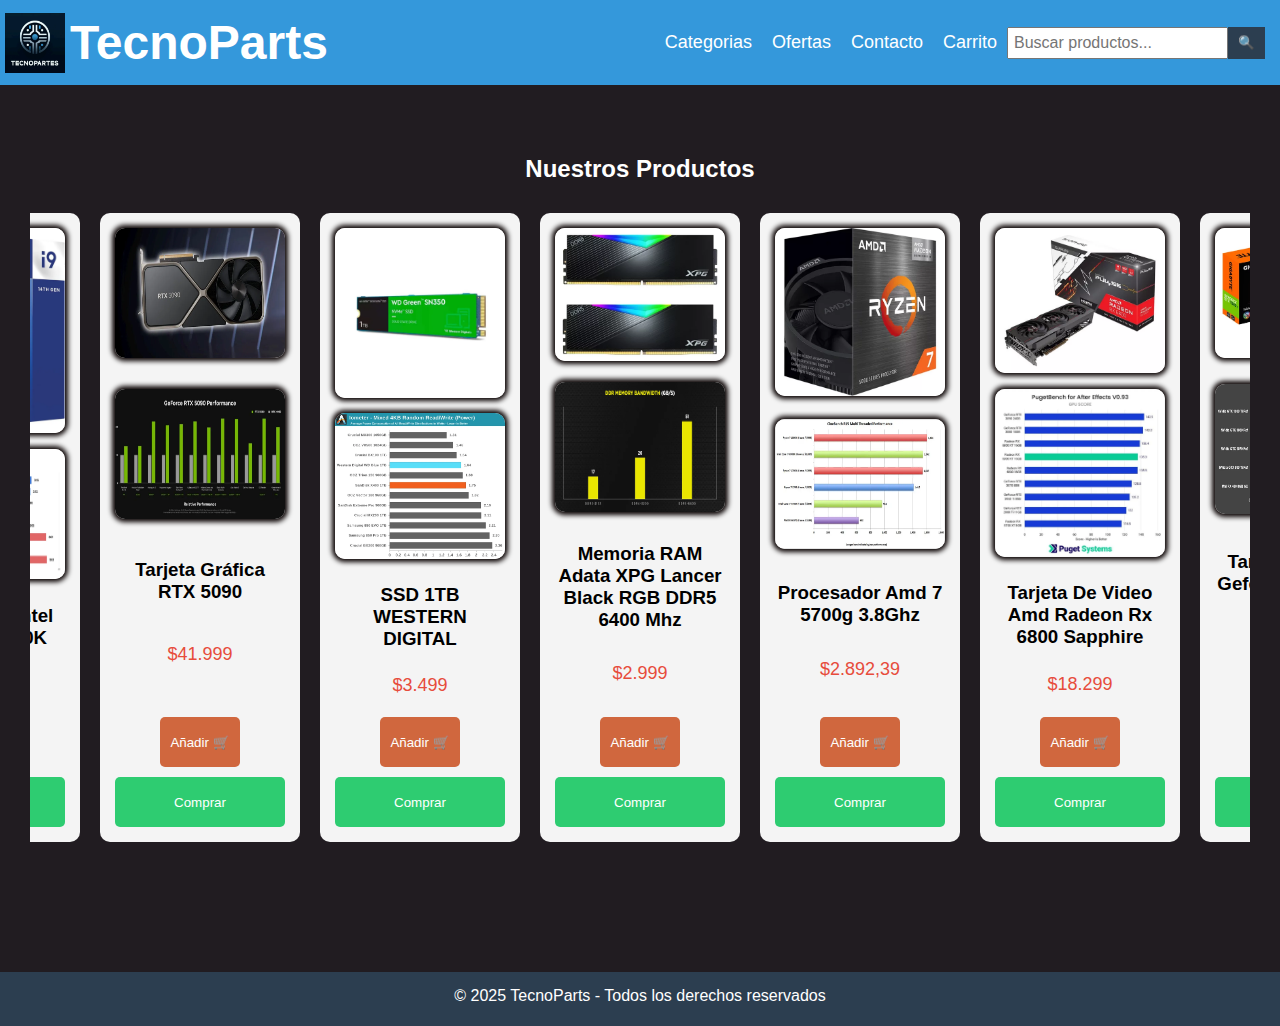
<file: index.html>
<!DOCTYPE html>
<html lang="en">
<head>
    <meta charset="UTF-8">
    <meta name="viewport" content="width=device-width, initial-scale=1.0">
    <title>TecnoParts</title>
    <link rel="stylesheet" href="estilo.css">
</head>
<body>
    <!-- Encabezado con logotipo y menú --> 
    <header>
        <div class="logo">
            <img src="imagenes/logo.png" alt="Logo">
            <h1>TecnoParts</h1>
            <button style="margin-left: auto;"class="menu-toggle" onclick="toggleMenu()">☰</button>
        </div>

        

        <nav>
            <ul>
                <li><a href="categorias.html"">Categorias</a></li>
                <li><a href="ofertas.html">Ofertas</a></li>
                <li><a href="contacto.html">Contacto</a></li>
                <li><a href="carrito.html">Carrito</a></li>
            </ul>
        </nav>
        <div class="buscador">
            <input type="text" id="buscador-input" placeholder="Buscar productos...">
            <button>🔍</button>
        </div>
    </header>

    <!-- Sección de productos -->
    <section class="productos">
        <h2>Nuestros Productos</h2>
        <div class="productos-container" id="productos-container">
            <div class="producto">
                <img src="imagenes/producto1.jpg" alt="Producto 1">
                <img src="imagenes/benchmark2.jpg" alt="Benchmark Intel i9" class="benchmarkcorei9-img">
                <h3 class="nombre">Procesador Intel Core i9 14900K</h3>
                <p class="precio">$21.900</p>
                <div class="botonesProducto">
                <button class="btnAdd">Añadir 🛒</button>
                <button onclick="irPago(this)">Comprar</button>
                </div>
            </div>
    
            <div class="producto">
                <img src="imagenes/producto2.jpg" alt="Producto 2">
                <img src="imagenes/benchmark1.jpg" alt="Tarjeta Grafica RTX 5090  (NUEVO)" class="benchmark5090-img">
                <h3 class="nombre">Tarjeta Gráfica RTX 5090</h3>
                <p class="precio">$41.999</p>
                <div class="botonesProducto">
                <button class="btnAdd">Añadir 🛒</button>
                <button onclick="irPago(this)">Comprar</button>
                </div>
            </div>
    
            <div class="producto">
                <img src="imagenes/producto3.jpg" alt="Producto 3">
                <img src="imagenes/benchmark3.jpg" alt="SSD 1TB WESTERN DIGITAL" class="benchmarkssd-img">
                <h3 class="nombre">SSD 1TB WESTERN DIGITAL</h3>
                <p class="precio">$3.499</p>
                <div class="botonesProducto">
                <button class="btnAdd">Añadir 🛒</button>
                <button onclick="irPago(this)">Comprar</button>
                </div>
            </div>

            <div class="producto">
                <img src="imagenes/producto4.png" alt="Producto 3">
                <img src="imagenes/benchmark4.png" alt="SSD 1TB WESTERN DIGITAL" class="benchmarkssd-img">
                <h3 class="nombre">Memoria RAM Adata XPG Lancer Black RGB DDR5 6400 Mhz</h3>
                <p class="precio">$2.999</p>
                <div class="botonesProducto">
                <button class="btnAdd">Añadir 🛒</button>
                <button onclick="irPago(this)">Comprar</button>
                </div>
            </div>

            <div class="producto">
                <img src="imagenes/producto5.png" alt="Producto 3">
                <img src="imagenes/benchmark5.png" alt="SSD 1TB WESTERN DIGITAL" class="benchmarkssd-img">
                <h3 class="nombre">Procesador Amd 7 5700g 3.8Ghz</h3>
                <p class="precio">$2.892,39</p>
                <div class="botonesProducto">
                <button class="btnAdd">Añadir 🛒</button>
                <button onclick="irPago(this)">Comprar</button>
                </div>
            </div>

            <div class="producto">
                <img src="imagenes/producto6.png" alt="Producto 3">
                <img src="imagenes/benchmark6.png" alt="SSD 1TB WESTERN DIGITAL" class="benchmarkssd-img">
                <h3 class="nombre">Tarjeta De Video Amd Radeon Rx 6800 Sapphire</h3>
                <p class="precio">$18.299</p>
                <div class="botonesProducto">
                <button class="btnAdd">Añadir 🛒</button>
                <button onclick="irPago(this)">Comprar</button>
                </div>
            </div>

            <div class="producto">
                <img src="imagenes/producto7.png" alt="Producto 1">
                <img src="imagenes/benchmark7.png" alt="Benchmark Intel i9" class="benchmarkcorei9-img">
                <h3 class="nombre">Tarjeta De Vídeo Geforce Gtx 1080ti De 11 G</h3>
                <p class="precio">$7.500</p>
                <div class="botonesProducto">
                <button class="btnAdd">Añadir 🛒</button>
                <button onclick="irPago(this)">Comprar</button>
                </div>
            </div>
        </div>
    </section>

    <footer>
        <p>&copy; 2025 TecnoParts - Todos los derechos reservados</p>
    </footer>

    <script src="carrito.js"></script>
    <script src="codigos.js"></script>
</body>
</html>
</file>
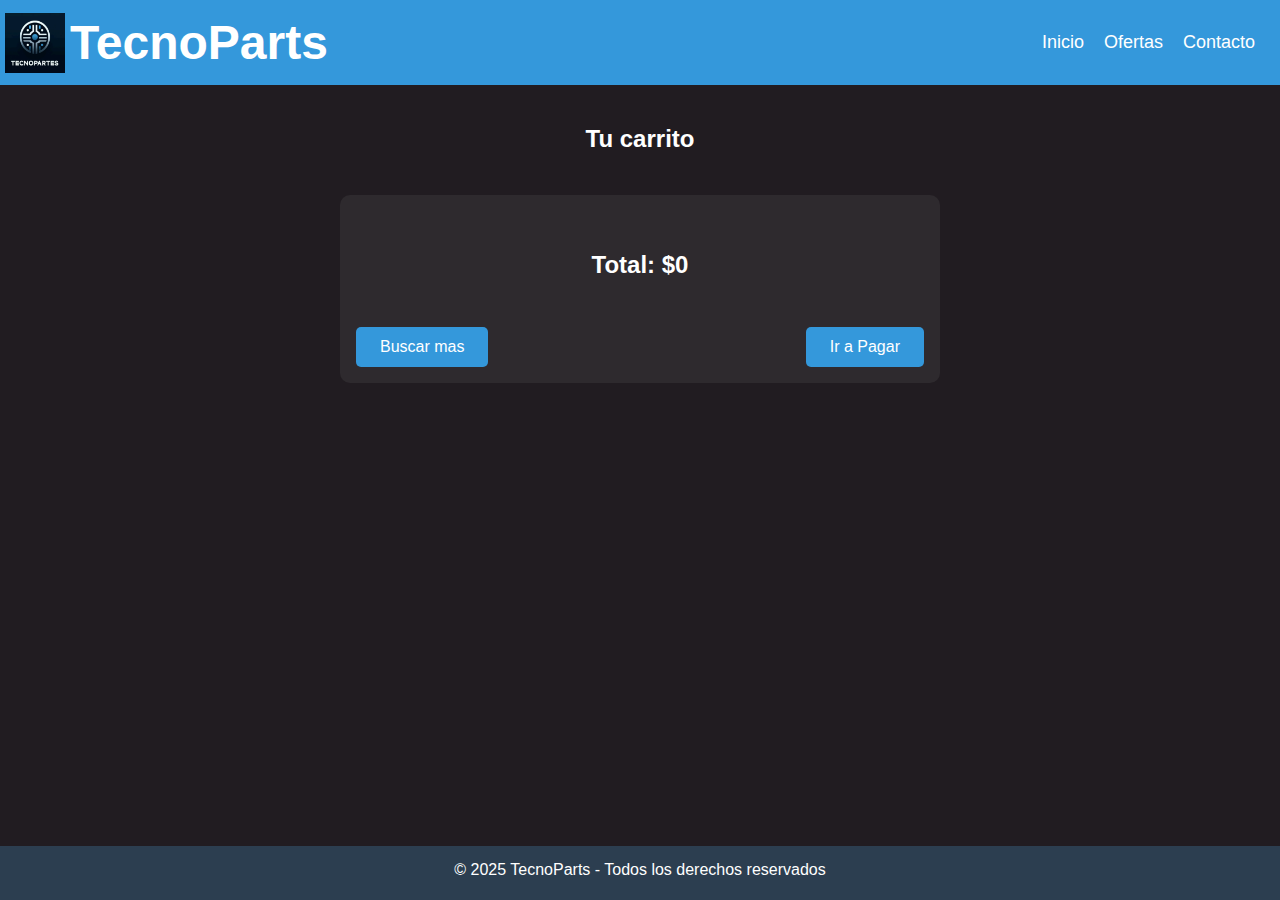
<file: carrito.html>
<!DOCTYPE html>
<html lang="es">
<head>
  <meta charset="UTF-8" />
  <meta name="viewport" content="width=device-width, initial-scale=1.0" />
  <title>Carrito</title>
  <link rel="stylesheet" href="estilo.css" />
</head>
<body>
    <header>
        <div class="logo">
            <img src="imagenes/logo.png" alt="Logo">
            <h1>TecnoParts</h1>
            <button style="margin-left: auto;"class="menu-toggle" onclick="toggleMenu()">☰</button>
        </div>
        
        <nav>
            <ul>
                <li><a href="index.html">Inicio</a></li>
                <li><a href="ofertas.html">Ofertas</a></li>
                <li><a href="contacto.html">Contacto</a></li>
            </ul>
        </nav>
    </header>

    <h2 style="margin-bottom: -50px;">Tu carrito</h2>

  <main style="margin-top: 60px;">
    <section class="carrito">

      <div class="total">
        <h2 id="totalPagarC">Total: </h2>
        <div class="botonesCarrito">
        <button class="back" onclick="volverInicio()">Buscar mas</button>
        <button class="pagar" onclick="irPagoC()">Ir a Pagar</button>
        </div>
      </div>
    </section>
  </main>
  
  <footer>
    <p>&copy; 2025 TecnoParts - Todos los derechos reservados</p>
  </footer>

  <script src="carrito.js"></script>
  <script src="pagoC.js"></script>
  <script src="codigos.js"></script>
</body>
</html>
</file>
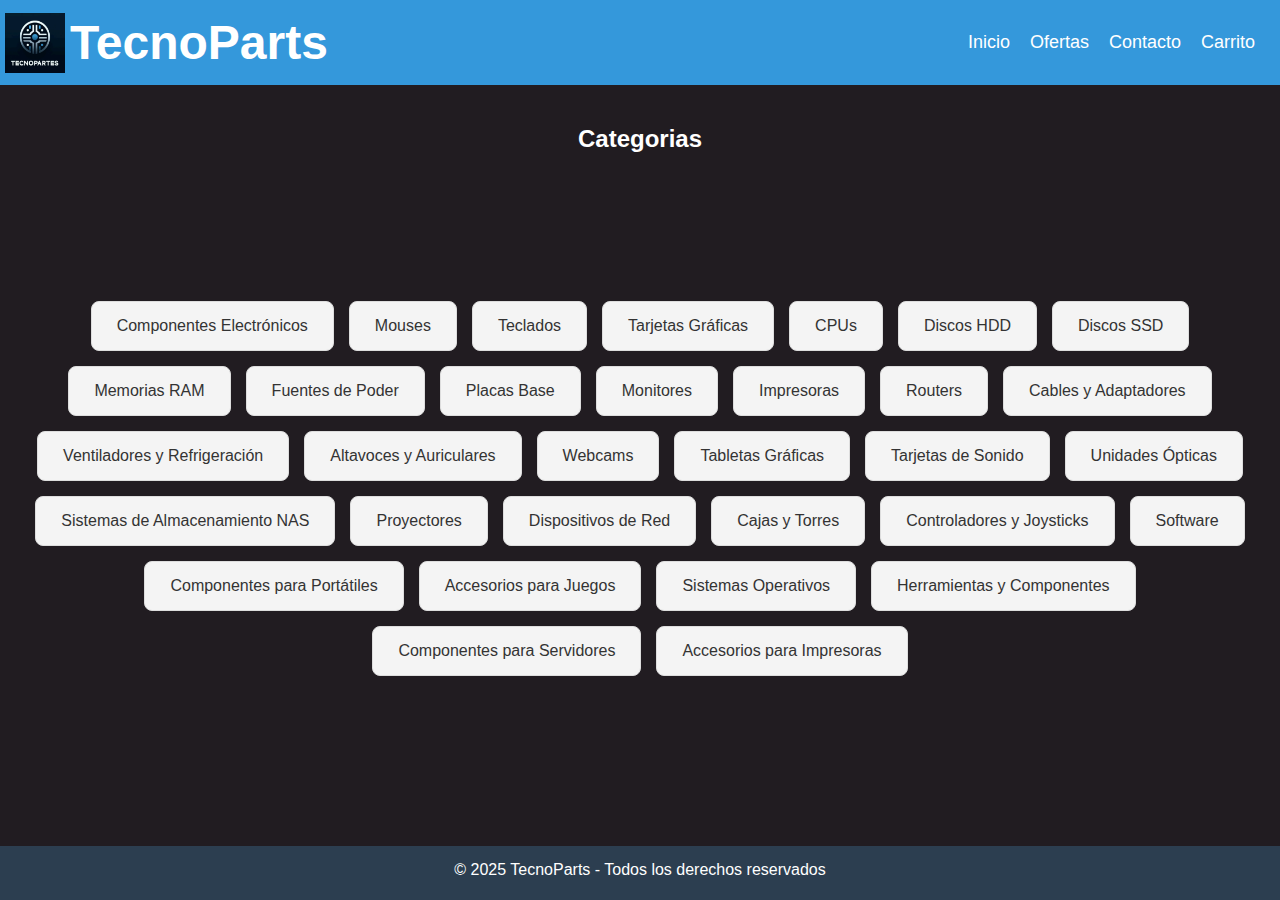
<file: categorias.html>
<!DOCTYPE html>
<html lang="es">
<head>
    <meta charset="UTF-8">
    <meta name="viewport" content="width=device-width, initial-scale=1.0">
    <title>Productos - Mi Tienda Online</title>
    <link rel="stylesheet" href="estilo.css">
</head>
<body>
    <header>
        <div class="logo">
            <img src="imagenes/logo.png" alt="Logo">
            <h1>TecnoParts</h1>
            <button style="margin-left: auto;" class="menu-toggle" onclick="toggleMenu()">☰</button>
        </div>

        
        <nav>
            <ul>
                <li><a href="index.html">Inicio</a></li>
                <li><a href="ofertas.html">Ofertas</a></li>
                <li><a href="contacto.html">Contacto</a></li>
                <li><a href="carrito.html">Carrito</a></li>
            </ul>
        </nav>
    </header>

    <h2 style="margin-bottom: -50px;">Categorias</h2>

    <main class="productos-pagina">
        <div class="productos-botones-container">
            <a href="#" class="producto-boton">Componentes Electrónicos</a>
            <a href="#" class="producto-boton">Mouses</a>
            <a href="#" class="producto-boton">Teclados</a>
            <a href="#" class="producto-boton">Tarjetas Gráficas</a>
            <a href="#" class="producto-boton">CPUs</a>
            <a href="#" class="producto-boton">Discos HDD</a>
            <a href="#" class="producto-boton">Discos SSD</a>
            <a href="#" class="producto-boton">Memorias RAM</a>
            <a href="#" class="producto-boton">Fuentes de Poder</a>
            <a href="#" class="producto-boton">Placas Base</a>
            <a href="#" class="producto-boton">Monitores</a>
            <a href="#" class="producto-boton">Impresoras</a>
            <a href="#" class="producto-boton">Routers</a>
            <a href="#" class="producto-boton">Cables y Adaptadores</a>
            <a href="#" class="producto-boton">Ventiladores y Refrigeración</a>
            <a href="#" class="producto-boton">Altavoces y Auriculares</a>
            <a href="#" class="producto-boton">Webcams</a>
            <a href="#" class="producto-boton">Tabletas Gráficas</a>
            <a href="#" class="producto-boton">Tarjetas de Sonido</a>
            <a href="#" class="producto-boton">Unidades Ópticas</a>
            <a href="#" class="producto-boton">Sistemas de Almacenamiento NAS</a>
            <a href="#" class="producto-boton">Proyectores</a>
            <a href="#" class="producto-boton">Dispositivos de Red</a>
            <a href="#" class="producto-boton">Cajas y Torres</a>
            <a href="#" class="producto-boton">Controladores y Joysticks</a>
            <a href="#" class="producto-boton">Software</a>
            <a href="#" class="producto-boton">Componentes para Portátiles</a>
            <a href="#" class="producto-boton">Accesorios para Juegos</a>
            <a href="#" class="producto-boton">Sistemas Operativos</a>
            <a href="#" class="producto-boton">Herramientas y Componentes</a>
            <a href="#" class="producto-boton">Componentes para Servidores</a>
            <a href="#" class="producto-boton">Accesorios para Impresoras</a>
        </div>
    </main>

    <footer>
        <p>&copy; 2025 TecnoParts - Todos los derechos reservados</p>
    </footer>

    <script src="codigos.js"></script>
</body>
</html>
</file>
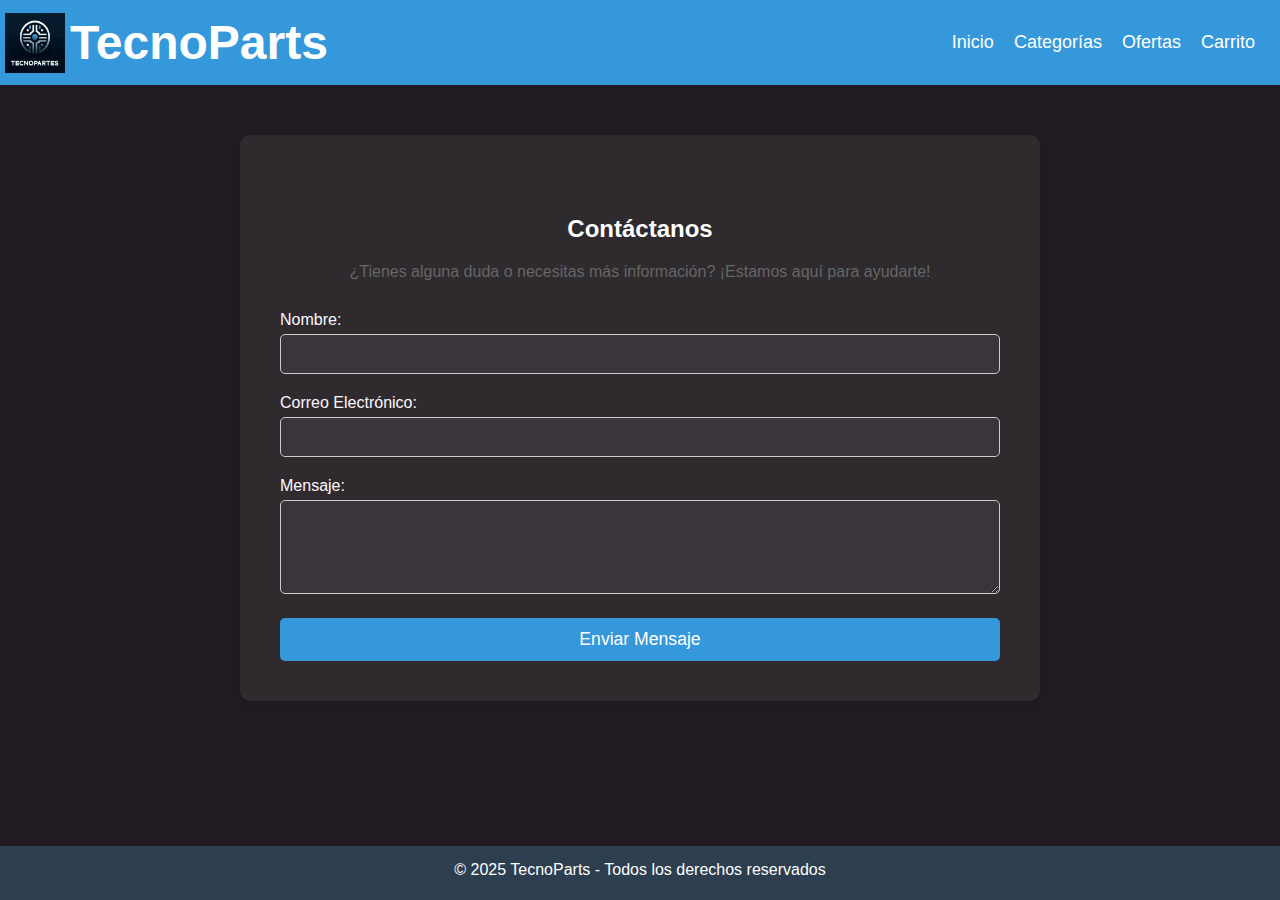
<file: contacto.html>
<!DOCTYPE html>
<html lang="es">
<head>
  <meta charset="UTF-8" />
  <meta name="viewport" content="width=device-width, initial-scale=1.0" />
  <title>Contacto - TecnoParts</title>
  <link rel="stylesheet" href="estilo.css" />
</head>
<body>
  <header>
    <div class="logo">
      <img src="imagenes/logo.png" alt="Logo">
      <h1>TecnoParts</h1>
      <button style="margin-left: auto;"class="menu-toggle" onclick="toggleMenu()">☰</button>
    </div>
    <nav>
      <ul>
        <li><a href="index.html">Inicio</a></li>
        <li><a href="categorias.html">Categorías</a></li>
        <li><a href="ofertas.html">Ofertas</a></li>
        <li><a href="carrito.html">Carrito</a></li>
      </ul>
    </nav>
  </header>

  <main>
    <section class="contacto">
      <h2>Contáctanos</h2>
      <p>¿Tienes alguna duda o necesitas más información? ¡Estamos aquí para ayudarte!</p>

      <form action="#" method="POST">
        <label for="nombre">Nombre:</label>
        <input type="text" id="nombre" name="nombre" required />

        <label for="email">Correo Electrónico:</label>
        <input type="email" id="email" name="email" required />

        <label for="mensaje">Mensaje:</label>
        <textarea id="mensaje" name="mensaje" rows="4" required></textarea>

        <button type="submit">Enviar Mensaje</button>
      </form>
    </section>
  </main>

  <footer>
    <p>&copy; 2025 TecnoParts - Todos los derechos reservados</p>
  </footer>
  <script src="codigos.js"></script>
</body>
</html>
</file>
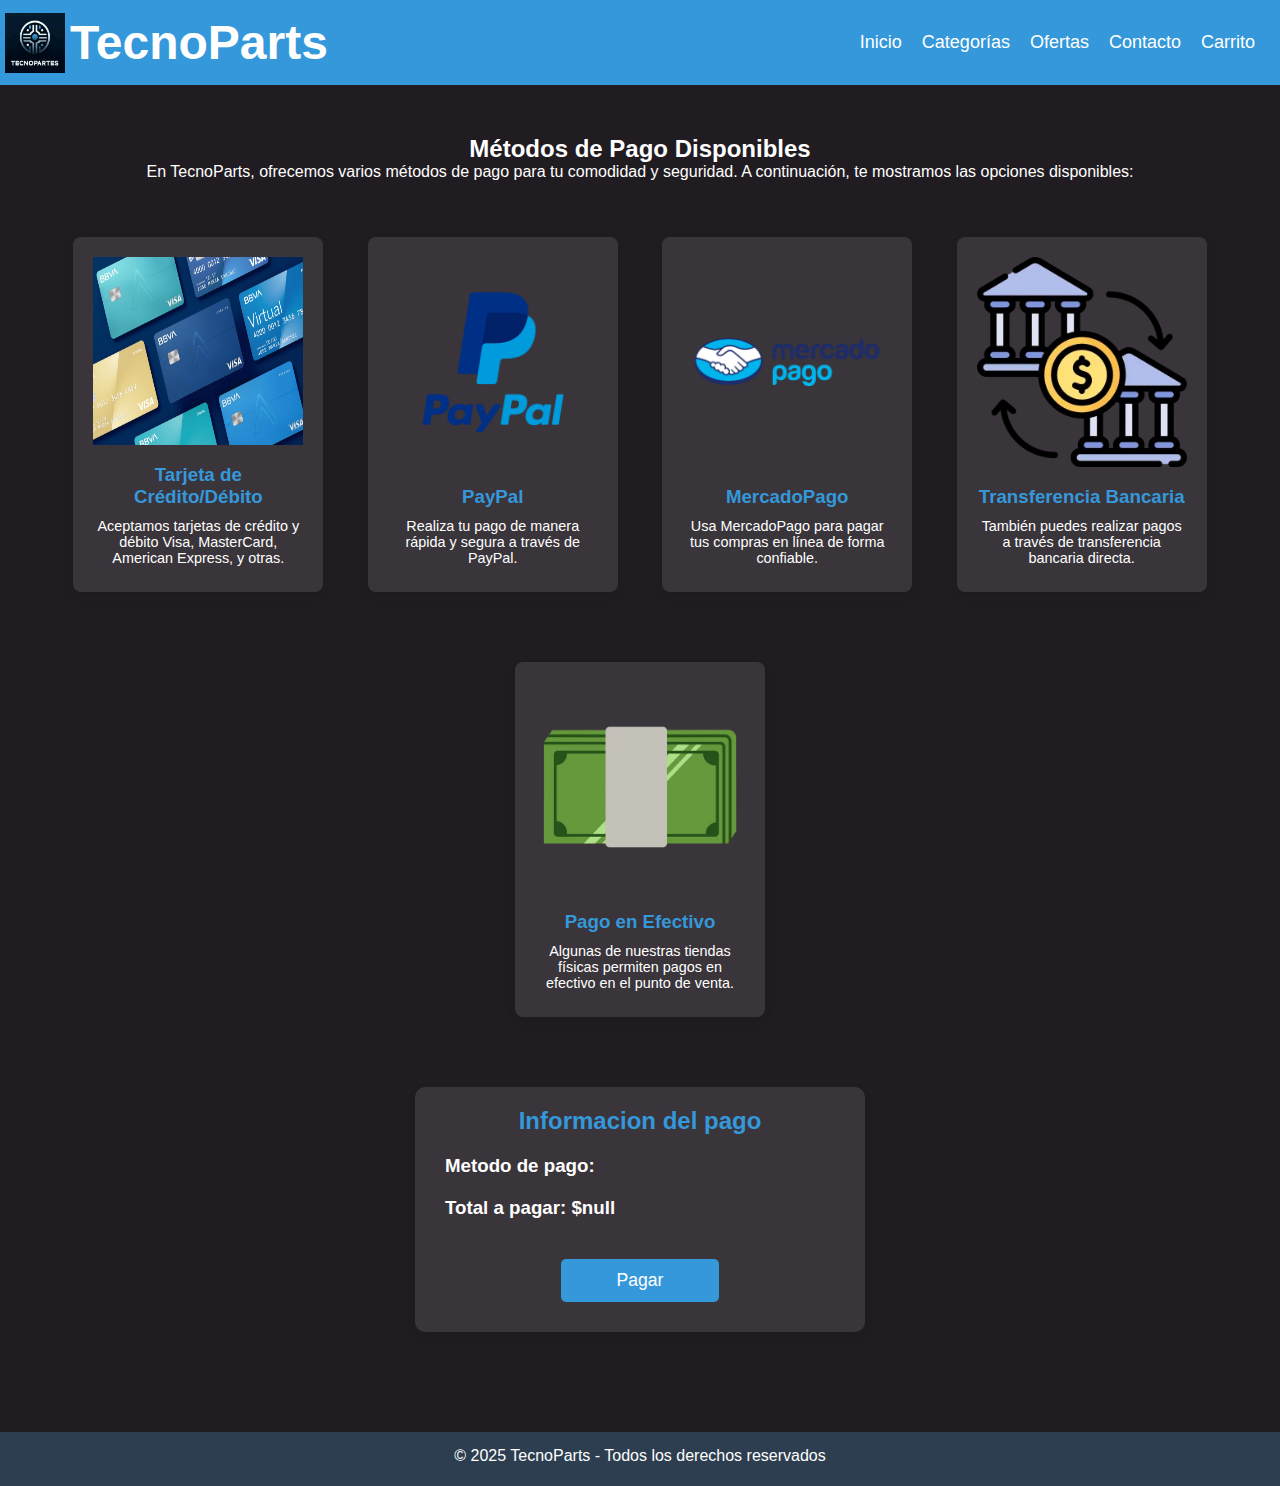
<file: metodos_pago.html>
<!DOCTYPE html>
<html lang="es">
<head>
  <meta charset="UTF-8" />
  <meta name="viewport" content="width=device-width, initial-scale=1.0" />
  <title>Métodos de Pago | TecnoParts</title>
  <link rel="stylesheet" href="estilo.css" />
</head>
<body>
  <header>
    <div class="logo">
      <img src="imagenes/logo.png" alt="Logo">
      <h1>TecnoParts</h1>
      <button style="margin-left: auto;"class="menu-toggle" onclick="toggleMenu()">☰</button>
    </div>

    <nav>
      <ul>
        <li><a href="index.html">Inicio</a></li>
        <li><a href="categorias.html">Categorías</a></li>
        <li><a href="ofertas.html">Ofertas</a></li>
        <li><a href="contacto.html">Contacto</a></li>
        <li><a href="carrito.html">Carrito</a></li>
      </ul>
    </nav>
  </header>

  <main>
    <section class="metodos-pago">
      <h2>Métodos de Pago Disponibles</h2>
      <p>En TecnoParts, ofrecemos varios métodos de pago para tu comodidad y seguridad. A continuación, te mostramos las opciones disponibles:</p>
      
      <div class="metodo" onclick="tipoPago(this)">
        <img src="imagenes/pag1.png" alt="Tarjeta de Crédito" class="metodo-img">
        <h3>Tarjeta de Crédito/Débito</h3>
        <p>Aceptamos tarjetas de crédito y débito Visa, MasterCard, American Express, y otras.</p>
      </div>

      <div class="metodo" onclick="tipoPago(this)">
        <img src="imagenes/pag2.png" alt="PayPal" class="metodo-img">
        <h3>PayPal</h3>
        <p>Realiza tu pago de manera rápida y segura a través de PayPal.</p>
      </div>

      <div class="metodo" onclick="tipoPago(this)">
        <img src="imagenes/pag3.png" alt="MercadoPago" class="metodo-img">
        <h3>MercadoPago</h3>
        <p>Usa MercadoPago para pagar tus compras en línea de forma confiable.</p>
      </div>

      <div class="metodo" onclick="tipoPago(this)">
        <img src="imagenes/pag4.png" alt="Transferencia Bancaria" class="metodo-img">
        <h3>Transferencia Bancaria</h3>
        <p>También puedes realizar pagos a través de transferencia bancaria directa.</p>
      </div>

      <div class="metodo" onclick="tipoPago(this)">
        <img src="imagenes/pag5.png" alt="Pago en Efectivo" class="metodo-img">
        <h3>Pago en Efectivo</h3>
        <p>Algunas de nuestras tiendas físicas permiten pagos en efectivo en el punto de venta.</p>
      </div>

    </section>
  </main>

  <div class="cardPago">
    <h2>Informacion del pago</h2>
    <h3 id="metodoSeleccionado">Metodo de pago: </h3>
    <h3 id="totalPagar">Total a pagar: </h3>

    <button class="botonPago" onclick="procesarPago()">Pagar</button>
  </div>



  <footer>
    <p>&copy; 2025 TecnoParts - Todos los derechos reservados</p>
  </footer>

  <script src="codigos.js"></script>
</body>
</html>
</file>
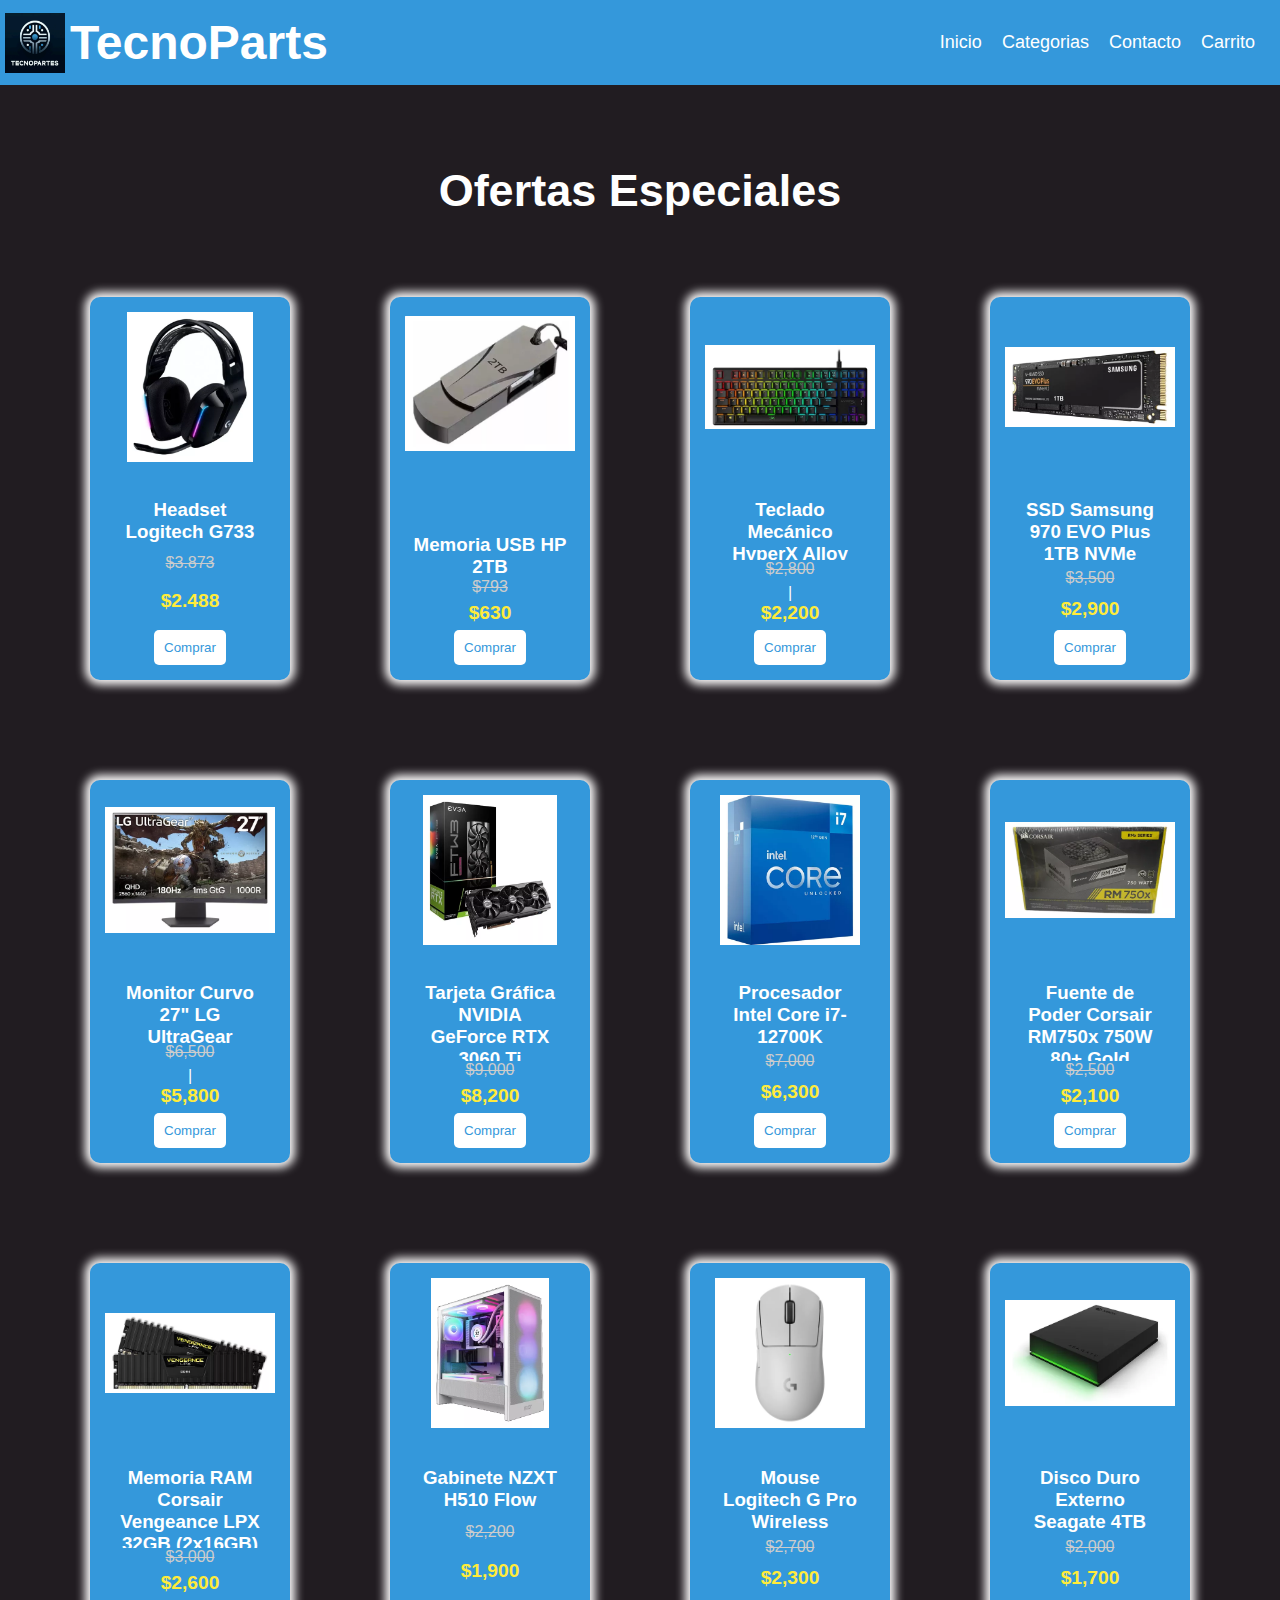
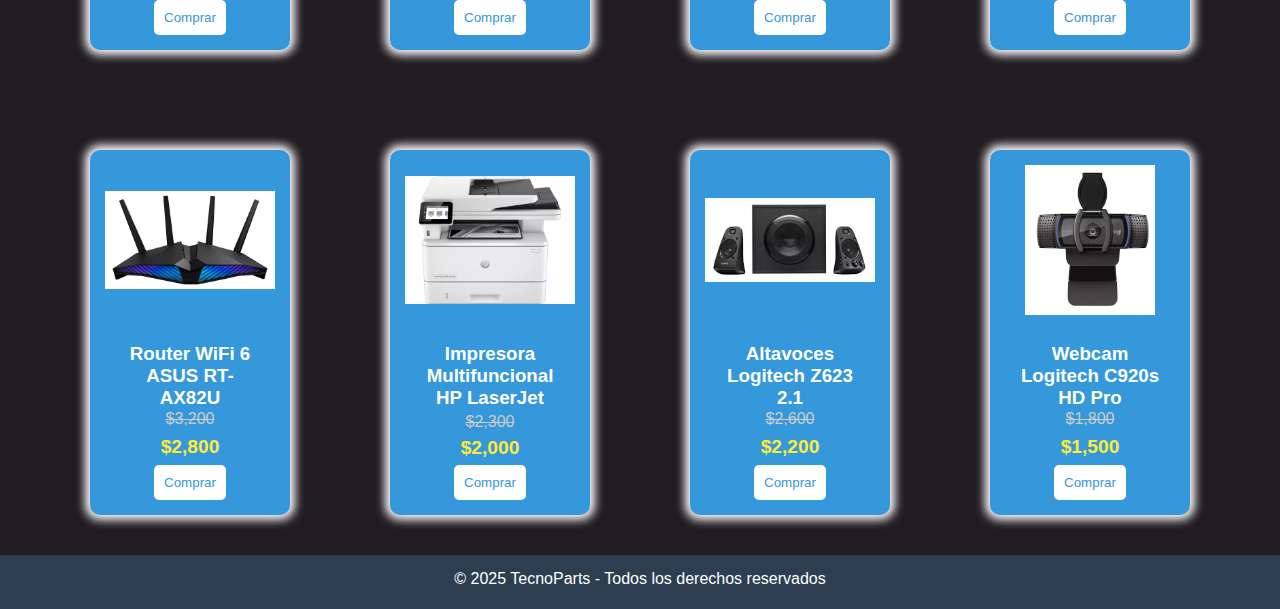
<file: ofertas.html>
<!DOCTYPE html>
<html lang="en">
<head>
    <meta charset="UTF-8">
    <meta name="viewport" content="width=device-width, initial-scale=1.0">
    <title>Ofertas</title>
    <link rel="stylesheet" href="estilo.css">
</head>
<body>
    <header>
        <div class="logo">
            <img src="imagenes/logo.png" alt="Logo">
            <h1>TecnoParts</h1>
            <button style="margin-left: auto;"class="menu-toggle" onclick="toggleMenu()">☰</button>
            
        </div>
        
        <nav>
            <ul>
                <li><a href="index.html">Inicio</a></li>
                <li><a href="categorias.html">Categorias</a></li>
                <li><a href="contacto.html">Contacto</a></li>
                <li><a href="carrito.html">Carrito</a></li>
            </ul>
        </nav>
    </header>
    <section class="offers">
        <h2 style="margin-bottom: 80px; font-size: 45px;">Ofertas Especiales</h2>
        <div class="offers-container">
            <div class="offer-card">
                <img src="imagenes/ofer1.png" alt="Producto en oferta">
                <div class="cardBottom">
                    <h3>Headset Logitech G733</h3>
                     <p class="old-price">$3.873</p>
                     <p class="new-price">$2.488</p>
                     <button class="buy-button" onclick="irPago(this)">Comprar</button>
                </div>
            </div>
            <div class="offer-card">
                <img src="imagenes/ofer2.png" alt="Producto en oferta">
                <div class="cardBottom"></div>
                <h3>Memoria USB HP 2TB</h3>
                <p class="old-price">$793</p>
                <p class="new-price">$630</p>
                <button class="buy-button" onclick="irPago(this)">Comprar</button>
             </div>
             <div class="offer-card">
                <img src="imagenes/ofer3.png" alt="Producto en oferta">
                <div class="cardBottom">
                    <h3>Teclado Mecánico HyperX Alloy FPS Pro</h3>
                    <p class="old-price">$2,800</p>
                    |<p class="new-price">$2,200</p>
                    <button class="buy-button" onclick="irPago(this)">Comprar</button>
                </div>
            </div>
            <div class="offer-card">
                <img src="imagenes/ofer4.png" alt="Producto en oferta">
                <div class="cardBottom">
                    <h3>SSD Samsung 970 EVO Plus 1TB NVMe</h3>
                    <p class="old-price">$3,500</p>
                    <p class="new-price">$2,900</p>
                    <button class="buy-button" onclick="irPago(this)">Comprar</button>
                </div>
            </div>
            <div class="offer-card">
                <img src="imagenes/ofer5.png" alt="Producto en oferta">
                <div class="cardBottom">
                    <h3>Monitor Curvo 27" LG UltraGear 144Hz</h3>
                    <p class="old-price">$6,500</p>
                    |<p class="new-price">$5,800</p>
                    <button class="buy-button" onclick="irPago(this)">Comprar</button>
                </div>
            </div>
            <div class="offer-card">
                <img src="imagenes/ofer6.png" alt="Producto en oferta">
                <div class="cardBottom">
                    <h3>Tarjeta Gráfica NVIDIA GeForce RTX 3060 Ti</h3>
                    <p class="old-price">$9,000</p>
                    <p class="new-price">$8,200</p>
                    <button class="buy-button" onclick="irPago(this)">Comprar</button>
                </div>
            </div>
            <div class="offer-card">
                <img src="imagenes/ofer7.png" alt="Producto en oferta">
                <div class="cardBottom">
                    <h3>Procesador Intel Core i7-12700K</h3>
                    <p class="old-price">$7,000</p>
                    <p class="new-price">$6,300</p>
                    <button class="buy-button" onclick="irPago(this)">Comprar</button>
                </div>
            </div>
            <div class="offer-card">
                <img src="imagenes/ofer8.png" alt="Producto en oferta">
                <div class="cardBottom">
                    <h3>Fuente de Poder Corsair RM750x 750W 80+ Gold</h3>
                    <p class="old-price">$2,500</p>
                    <p class="new-price">$2,100</p>
                    <button class="buy-button" onclick="irPago(this)">Comprar</button>
                </div>
            </div>
            <div class="offer-card">
                <img src="imagenes/ofer9.png" alt="Producto en oferta">
                <div class="cardBottom">
                    <h3>Memoria RAM Corsair Vengeance LPX 32GB (2x16GB) DDR4 3200MHz</h3>
                    <p class="old-price">$3,000</p>
                    <p class="new-price">$2,600</p>
                    <button class="buy-button" onclick="irPago(this)">Comprar</button>
                </div>
            </div>
            <div class="offer-card">
                <img src="imagenes/ofer10.png" alt="Producto en oferta">
                <div class="cardBottom">
                    <h3>Gabinete NZXT H510 Flow</h3>
                    <p class="old-price">$2,200</p>
                    <p class="new-price">$1,900</p>
                    <button class="buy-button" onclick="irPago(this)">Comprar</button>
                </div>
            </div>
            <div class="offer-card">
                <img src="imagenes/ofer11.png" alt="Producto en oferta">
                <div class="cardBottom">
                    <h3>Mouse Logitech G Pro Wireless</h3>
                    <p class="old-price">$2,700</p>
                    <p class="new-price">$2,300</p>
                    <button class="buy-button" onclick="irPago(this)">Comprar</button>
                </div>
            </div>
            <div class="offer-card">
                <img src="imagenes/ofer12.png" alt="Producto en oferta">
                <div class="cardBottom">
                    <h3>Disco Duro Externo Seagate 4TB</h3>
                    <p class="old-price">$2,000</p>
                    <p class="new-price">$1,700</p>
                    <button class="buy-button" onclick="irPago(this)">Comprar</button>
                </div>
            </div>
            <div class="offer-card">
                <img src="imagenes/ofer13.png" alt="Producto en oferta">
                <div class="cardBottom">
                    <h3>Router WiFi 6 ASUS RT-AX82U</h3>
                    <p class="old-price">$3,200</p>
                    <p class="new-price">$2,800</p>
                    <button class="buy-button" onclick="irPago(this)">Comprar</button>
                </div>
            </div>
            <div class="offer-card">
                <img src="imagenes/ofer14.png" alt="Producto en oferta">
                <div class="cardBottom">
                    <h3>Impresora Multifuncional HP LaserJet Pro M15w</h3>
                    <p class="old-price">$2,300</p>
                    <p class="new-price">$2,000</p>
                    <button class="buy-button" onclick="irPago(this)">Comprar</button>
                </div>
            </div>
            <div class="offer-card">
                <img src="imagenes/ofer15.png" alt="Producto en oferta">
                <div class="cardBottom">
                    <h3>Altavoces Logitech Z623 2.1</h3>
                    <p class="old-price">$2,600</p>
                    <p class="new-price">$2,200</p>
                    <button class="buy-button" onclick="irPago(this)">Comprar</button>
                </div>
            </div>
            <div class="offer-card">
                <img src="imagenes/ofer16.png" alt="Producto en oferta">
                <div class="cardBottom">
                    <h3>Webcam Logitech C920s HD Pro</h3>
                    <p class="old-price">$1,800</p>
                    <p class="new-price">$1,500</p>
                    <button class="buy-button" onclick="irPago(this)">Comprar</button>
                </div>
            </div>
        </div>
    </section>
    
    <footer>
        <p>&copy; 2025 TecnoParts - Todos los derechos reservados</p>
    </footer>
    <script src="codigos.js"></script>
    <script src="pagoC.js"></script>
</body>
</html>
</file>
<file: estilo.css>
/* Reset básico */
* {
    margin: 0;
    padding: 0;
    box-sizing: border-box;
    font-family: Arial, sans-serif;
}

html, body {
    height: 100%;
    margin: 0;
    display: flex;
    flex-direction: column;
    background-color: #211C21;
}

.menu-toggle {
  display: none;
  background: none;
  border: none;
  font-size: 28px;
  color: white;
  cursor: pointer;
}

/* Estilos del encabezado */

header {
    display: flex;
    justify-content: space-between;
    align-items: center;
    background: #3498db;
    padding: 15px;
    color: white;
}

.logo {
    font-size: 24px;
    font-weight: bold;
    display: flex;
    align-items: center;
    gap: 15px;
    width: 100%;
}

.logo img {
    width: 60px;
    height: 60px;
    margin: -10px;
}

nav ul {
    list-style: none;
    display: flex;
}

nav ul li {
  margin: 10px;
  text-align: center;
  position: relative;
}

nav ul li::after {
  content: '';
  position: absolute;
  bottom: -5px;
  left: 0;
  width: 0%;
  height: 3px;
  background-color: white;
  transition: width 0.3s ease-in-out;
}

nav ul li:hover::after {
  width: 100%;
}

nav ul li a {
    text-decoration: none;
    color: white;
    font-size: 18px;
}

.buscador {
    display: flex;
}

.buscador input {
    padding: 5px;
    font-size: 16px;
}

.productos h2 {
    color: white;
    margin-bottom: 30px;
}

.buscador button {
    background: #2c3e50;
    color: white;
    border: none;
    padding: 5px 10px;
    cursor: pointer;
}

/* encabezado pantalla chica */

@media (max-width: 768px) {
  header {
    flex-direction: column;
    align-items: flex-start;
  }

  .menu-toggle {
    display: block;
    margin-left: auto;
  }

  nav {
    width: 100%;
    display: flex;
    justify-content: center;
    align-items: center;
  }

  nav ul {
    display: none;
    flex-direction: column;
    padding: 0;
    margin-top: 10px;
    width: 100%;
  }

  nav ul.active {
    display: flex;
  }

  nav ul li {
    margin: 10px;
    text-align: center;
    position: relative;
  }

  nav ul li::after {
    content: '';
    position: absolute;
    bottom: -5px;
    left: 0;
    width: 0%;
    height: 3px;
    background-color: white;
    transition: width 0.3s ease-in-out;
  }
  
  nav ul li:hover::after {
    width: 100%;
  }

  .buscador {
    width: 100%;
    margin-top: 10px;
    justify-content: center;
  }

  .buscador input {
    width: 80%;
  }
}


/* Sección de productos */
.productos {
    text-align: center;
    padding: 30px;
    margin-bottom: 100px;
}

.productos-container {
    margin-left: auto;
    margin-right: auto;
    display: flex;
    justify-content: center;
    gap: 20px;
    flex-wrap: nowrap;
    overflow-x: auto;   
}

.botonesProducto{
    display: flex;
    flex-direction: column;
    justify-content: center;
    align-self: flex-end;
}

.producto {
    background: #f4f4f4;
    padding: 15px;
    border-radius: 10px;
    width: 700px;
    text-align: center;
    gap: 15px;
    display: grid;
    min-width: 200px;
}

.producto img {
    width: 100%;
    border-radius: 10px;
    min-height: 130px;
    box-shadow: 0px 0px 5px 2.5px #080000;
}

.producto h3 {
    margin: 10px 0;
}

.producto p {
    color: #e74c3c;
    font-size: 18px;
}

.producto button {
    background: #2ecc71;
    color: white;
    border: none;
    padding: 10px;
    cursor: pointer;
    margin-top: 10px;
    border-radius: 5px;
    height: 50px;
    
}

.producto .btnAdd{
    background: #cc5b2eec;
    color: white;
    border: none;
    padding: 10px;
    cursor: pointer;
    margin-top: 10px;
    border-radius: 5px;
    height: 50px;
    width: fit-content;
    margin-left: auto;
    margin-right: auto;
    align-self: end;
    margin-top: auto;
    transition: background-color 0.3s ease;
}

.producto .btnAdd:hover {
    background: #ff7b00;
}

.producto button:hover {
    background: #27ae60;
}

/* Pie de página */
footer {
    text-align: center;
    padding: 15px;
    background: #2c3e50;
    color: white;
    margin-top: auto;
}



/* categorias.html */

.productos-pagina {
    display: flex;
    justify-content: center;
    align-items: center;
    min-height: 80vh; /* Ajusta la altura del contenedor principal */
    padding: 20px;
    
}

.productos-botones-container {
  margin-top: 50px;
    display: flex;
    flex-wrap: wrap;
    justify-content: center;
    gap: 15px;
    max-height: 72vh;
    overflow-y: scroll;
}

.producto-boton {
    background: #f4f4f4;
    color: #333;
    padding: 15px 25px;
    border: 1px solid #ddd;
    border-radius: 8px;
    text-decoration: none;
    font-size: 16px;
    transition: background-color 0.3s ease;
}

.producto-boton:hover {
    background-color: #e0e0e0;
}

h2 {
    color: white;
    text-align: center;
    margin-top: 40px;
}

/* ofertas.html */

.offers {
    text-align: center;
    padding: 40px 0;
    background-color: #211C21;
    color: white;
}

.offers-container {
    display: flex;
    justify-content: center;
    gap: 100px;
    flex-wrap: wrap;
    margin-left: auto;
    margin-right: auto;
}

.offers-container img{
    width: 350px;
    height: 350px;
    object-fit: contain;
}

.cardBottom{
    display: flex;
    flex-direction: column;
    justify-content: space-between;
    align-items: center;
    height: 50%; /* Ajusta la altura del contenedor principal */
    padding-top: 10px;
    margin-top: auto;
}

.cardBottom h3{
    max-width: 140px; /* Ajusta el ancho máximo según tus necesidades */
    overflow: hidden; /* Oculta el texto que se desborda */
    text-overflow: ellipsis; /* Muestra los puntos suspensivos */
}

.offer-card {
    background: #3498db;
    padding: 15px;
    border-radius: 10px;
    text-align: center;
    width: 200px;
    display: flex; /* Añadimos Flexbox */
    flex-direction: column; /* Alineamos los elementos en columna */
    align-items: center; /* Centramos los elementos horizontalmente */
    box-shadow: #fdfcfc 0px 0px 10px 5px;
    transition: all 0.3s ease-out; /* Añadimos una transición suave */
  }

  .offer-card:hover{
    box-shadow: #fdfcfc 0px 0px 20px 10px;
  }
  
  .offer-card img {
    width: 100%;
    border-radius: 5px;
    max-height: 150px; /* Ajusta la altura máxima si es necesario */
    object-fit: contain; /* Evita que la imagen se deforme */
  }
  

.old-price {
    text-decoration: line-through;
    color: #ccc;
}

.new-price {
    font-size: 1.2em;
    font-weight: bold;
    color: #ffeb3b;
}

.buy-button {
    background: white;
    color: #3498db;
    border: none;
    padding: 10px;
    border-radius: 5px;
    cursor: pointer;
}

.buy-button:hover {
    background: #f1c40f;
}


/* carrito.html */

h1 {
    margin: 0;
  }
  
  .carrito {
    max-width: 600px;
    margin: 2rem auto;
    padding: 1rem;
    background-color: #2e2a2e;
    border-radius: 10px;
  }
  
  .item {
    display: flex;
    align-items: center;
    background-color: #3a353a;
    padding: 1rem;
    border-radius: 8px;
    margin-bottom: 1rem;
  }
  
  .item img {
    width: 80px;
    height: 80px;
    object-fit: cover;
    border-radius: 5px;
    margin-right: 1rem;
  }
  
  .detalle {
    flex-grow: 1;
  }
  
  .eliminar {
    background-color: #e74c3c;
    color: white;
    border: none;
    padding: 0.5rem 1rem;
    border-radius: 5px;
    cursor: pointer;
  }
  
  .eliminar:hover {
    background-color: #c0392b;
  }
  
  .total {
    text-align: right;
    margin-top: 2rem;
  }
  
.botonesCarrito{
    display: flex;
    justify-content: space-between;
    margin-top: 3rem;
  }

  .pagar {
    background-color: #3498db;
    color: white;
    border: none;
    padding: 0.7rem 1.5rem;
    border-radius: 5px;
    font-size: 1rem;
    cursor: pointer;
  }
  
  .back {
    background-color: #3498db;
    color: white;
    border: none;
    padding: 0.7rem 1.5rem;
    border-radius: 5px;
    font-size: 1rem;
    cursor: pointer;
    margin-right: auto;
  }

  .pagar:hover {
    background-color: #2980b9;
  }

  .back:hover {
    background-color: #2980b9;
  }

  .carrito h3, p{
    color: white;
    margin-bottom: 6px;
  }

  /* contacto.html */
  .contacto {
    background-color: #2e2a2e;
    padding: 40px;
    max-width: 800px;
    margin: 50px auto;
    border-radius: 10px;
    box-shadow: 0 4px 8px rgba(0, 0, 0, 0.1);
  }
  
  .contacto h2 {
    color: #ffffff;
    text-align: center;
    margin-bottom: 20px;
  }
  
  .contacto p {
    color: #666;
    text-align: center;
    margin-bottom: 30px;
  }
  
  .contacto label {
    font-size: 1rem;
    color: #fff7ff;
    display: block;
    margin-bottom: 5px;
  }
  
  .contacto input,
  .contacto textarea {
    width: 100%;
    padding: 10px;
    margin-bottom: 20px;
    border: 1px solid #ccc;
    border-radius: 5px;
    font-size: 1rem;
    background-color: #3a353a;
    color: white;
  }
  
  .contacto button {
    background-color: #3498db;
    color: white;
    border: none;
    padding: 0.7rem 1.5rem;
    border-radius: 5px;
    font-size: 1.1rem;
    cursor: pointer;
    width: 100%;
  }
  
  .contacto button:hover {
    background-color: #2980b9;
  }
  
/* metodos_pago.html */

.metodos-pago {
    text-align: center;
    margin-top: 50px;
  }
  
  .metodo {
    display: inline-block;
    margin: 20px;
    padding: 20px;
    background-color: #3a353a;
    border-radius: 8px;
    width: 250px;
    margin-top: 50px;
    box-shadow: 0 4px 8px rgba(0, 0, 0, 0.1);
    cursor: pointer;
    transition : transform 0.3s ease;
  }

  .metodo.seleccionado {
    background-color: #075c94;
    color: white;
  }
  
  .metodo:hover {
    transform: scale(1.10);
  }

  .metodo-img {
    max-width: 100%;
    height: auto;
    min-height: 188px;
    margin-bottom: 15px;
  }
  
  .metodo h3 {
    color: #3498db;
    margin-bottom: 10px;
  }
  
  .metodo p {
    color: white;
    font-size: 0.9rem;
  }

  .cardPago {
    display: flex;
    flex-direction: column;
    gap: 20px;
    background-color: #3a353a;
    border-radius: 10px;
    box-shadow: 0 4px 8px rgba(0, 0, 0, 0.1);
    margin-top: 50px;
    width: 50vh;
    margin-left: auto;
    margin-right: auto;
    padding-bottom: 30px;
    margin-bottom: 100px;
  }

  .cardPago h2 {
    color: #3498db;
    text-align: center;
    margin-top: 20px;
  }

  .cardPago h3 {
    color: white;
    margin-left: 30px;
  }

  .cardPago button {
    background-color: #3498db;
    color: white;
    border: none;
    padding: 0.7rem 1.5rem;
    border-radius: 5px;
    font-size: 1.1rem;
    cursor: pointer;
    width: 35%;
    margin-left: auto;
    margin-right: auto;
    margin-top: 20px;
  }

  .cardPago button:hover {
    background-color: #2980b9;
  }
</file>
